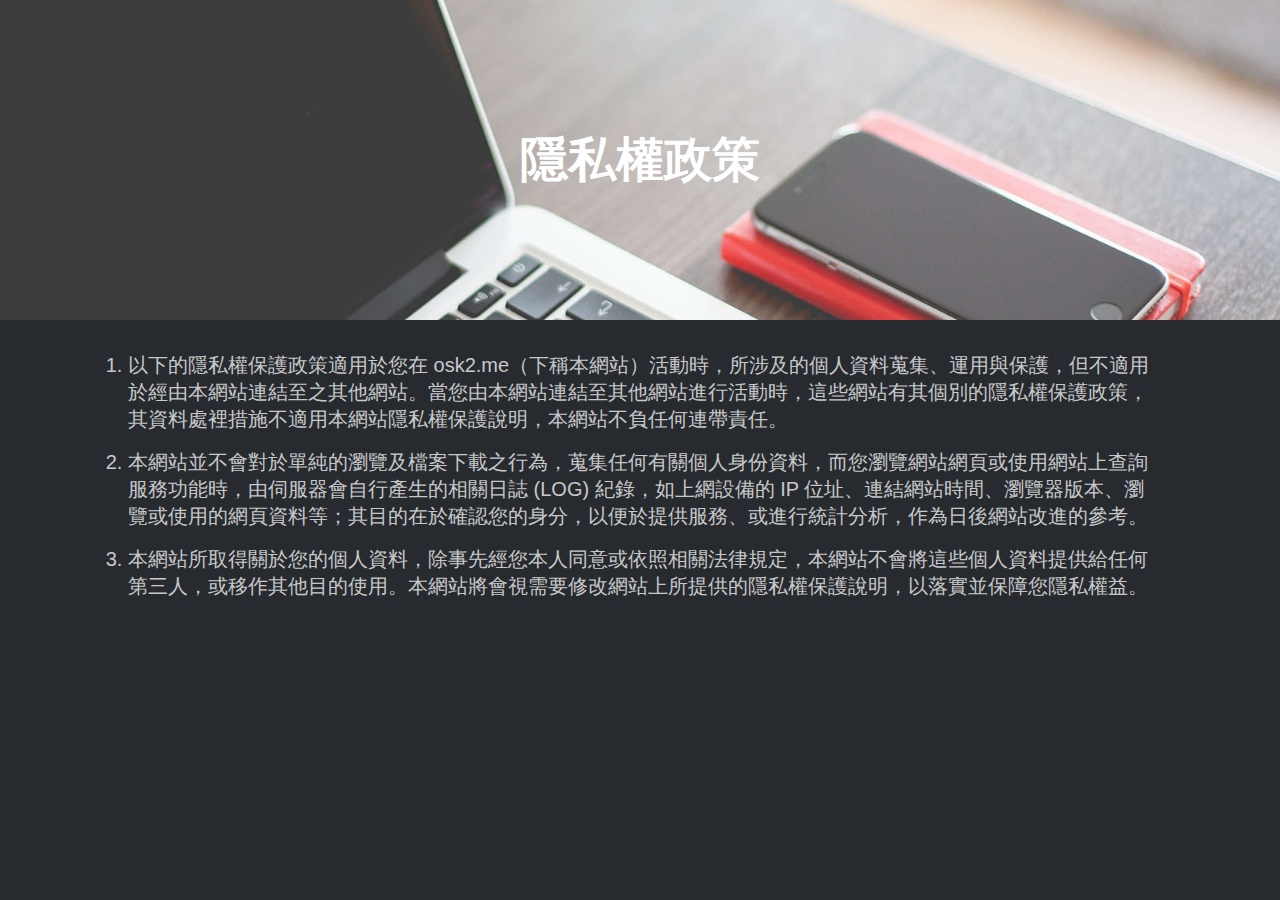
<file: privacy.html>
<!DOCTYPE html>
<html>
<head>
  <meta charset="UTF-8">
  <meta http-equiv="X-UA-Compatible" content="IE=edge">
  <meta name="viewport" content="width=device-width, initial-scale=1.0">
  <title>隱私權政策</title>
  <style>
    * {
      margin: 0;
      padding: 0;
    }
    body {
      font-family: "Helvetica Neue",Helvetica,Arial,sans-serif;
      background-color: #272b30;
      color: #c8c8c8;
    }
    .hero {
      background-image: url('./img/background.jpg');
      background-size: cover;
      padding: 10% 0;
    }
    .hero h1 {
      color: #fff;
      font-size: 3rem;
      text-align: center;
    }
    @media screen and (max-width: 1024px) {
      .hero h1 {
        font-size: 2rem;
      }
    }
    .content {
      padding: 2rem 10%;
      font-size: 1.25rem;
    }
    ol li {
      margin-bottom: 1rem;
    }
  </style>
</head>
<body>
  <div class="hero">
    <h1>隱私權政策</h1>
  </div>
  <div class="content">
    <ol>
      <li>
        以下的隱私權保護政策適用於您在 osk2.me（下稱本網站）活動時，所涉及的個人資料蒐集、運用與保護，但不適用於經由本網站連結至之其他網站。當您由本網站連結至其他網站進行活動時，這些網站有其個別的隱私權保護政策，其資料處裡措施不適用本網站隱私權保護說明，本網站不負任何連帶責任。
      </li>
      <li>
        本網站並不會對於單純的瀏覽及檔案下載之行為，蒐集任何有關個人身份資料，而您瀏覽網站網頁或使用網站上查詢服務功能時，由伺服器會自行產生的相關日誌 (LOG) 紀錄，如上網設備的 IP 位址、連結網站時間、瀏覽器版本、瀏覽或使用的網頁資料等；其目的在於確認您的身分，以便於提供服務、或進行統計分析，作為日後網站改進的參考。
      </li>
      <li>
        本網站所取得關於您的個人資料，除事先經您本人同意或依照相關法律規定，本網站不會將這些個人資料提供給任何第三人，或移作其他目的使用。本網站將會視需要修改網站上所提供的隱私權保護說明，以落實並保障您隱私權益。
      </li>
    </ol>
  </div>
</body>
</html>
</file>
